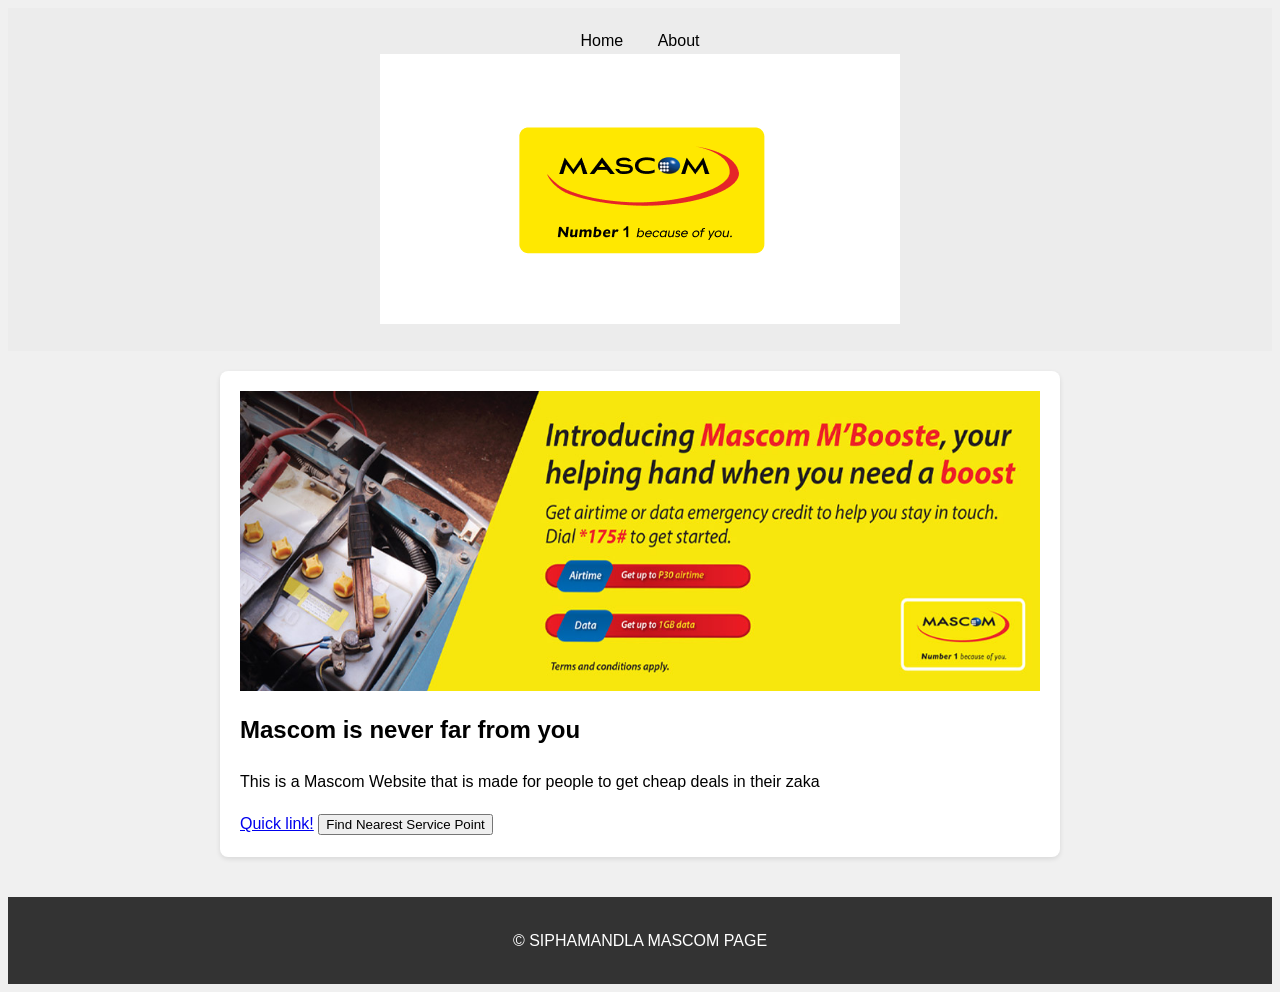
<file: index.html>
<!DOCTYPE html>
<html lang="en">
  <head>
    <meta charset="UTF-8" />
    <title>Mascom Page</title>
    <link rel="stylesheet" href="style.css" />
    <link rel="stylesheet" href="spha.html" />
  </head>
  <!--This is the body explaining more about Mascom-->
  <body>
    <header>
      <nav>
        <a href="index.html">Home</a>
        <a href="spha.html">About</a>
      </nav>
      <img src="Mascom-520x270-1.png" />
    </header>
    <!--comment section about us and our motto-->
    <main>
      <section>
        <image
          src="Ntleiks.jpg"
          align="middle"
          width="800"
          height="300"
        ></image>
        <h2>Mascom is never far from you</h2>
        <p>
          This is a Mascom Website that is made for people to get cheap deals in
          their zaka
        </p>
        <a href="spha.html">Quick link!</a>
        <button>Find Nearest Service Point</button>
      </section>
    </main>
    <footer>
      <p>&copy; SIPHAMANDLA MASCOM PAGE</p>
    </footer>
  </body>
</html>
</file>
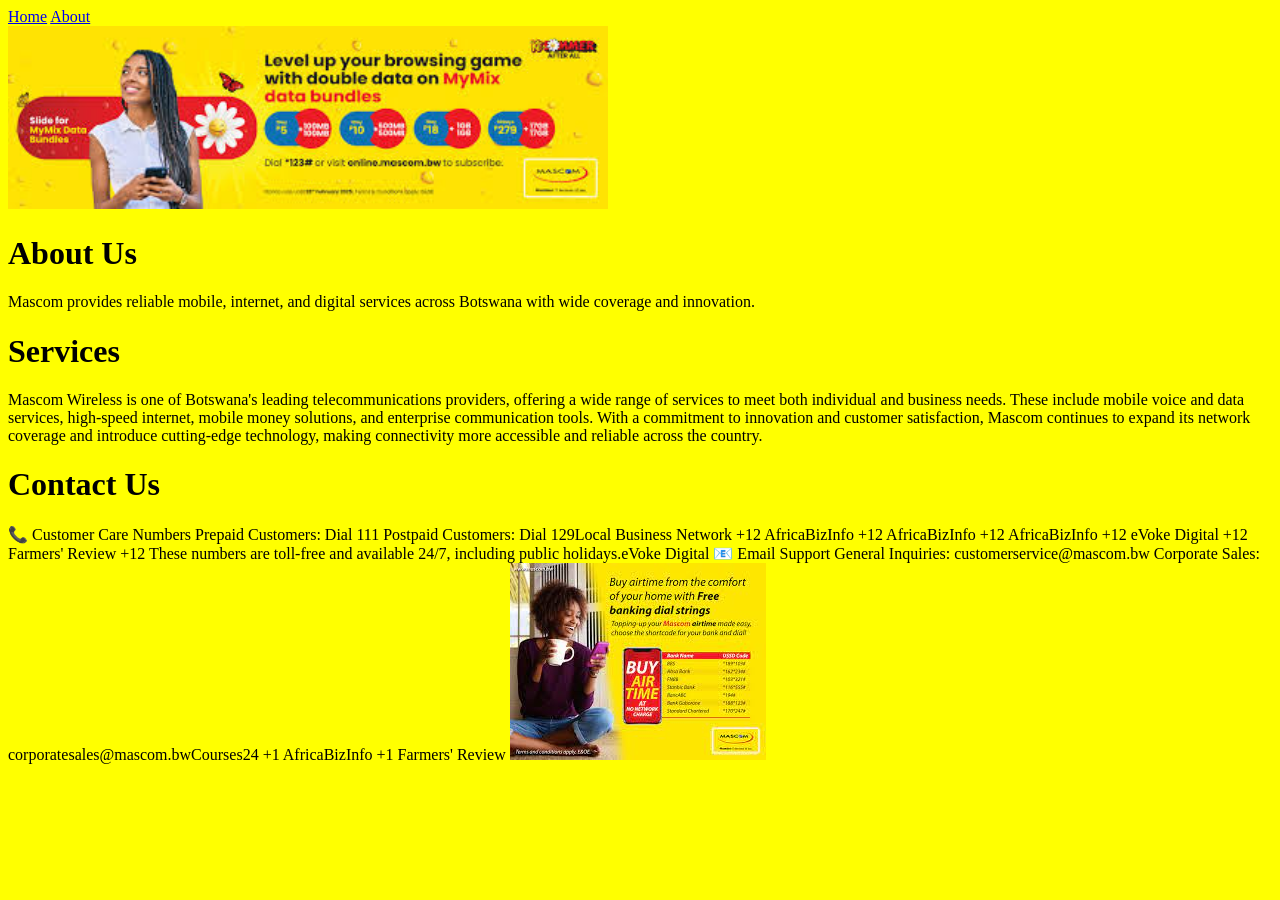
<file: spha.html>
<!DOCTYPE html>
<html lang="en">
  <head>
    <meta charset="UTF-8" />
    <meta name="viewport" content="width=device-width, initial-scale=1.0" />
    <title>Mascom Home Page</title>
  </head>
  <body bgcolor="yellow"></body>
  <body>
    <header>
        <nav>
            <a href="spha.html">Home</a>
            <a href="index.html">About</a>
          </nav>
    </header>
  <img src="MASCOM P2.jpeg"
  width="600"
  height="">
  <h1>About Us</h1>
  Mascom provides reliable mobile, internet, and digital services across Botswana with wide coverage and innovation.

    <h1>Services</h1>
    <p>
      Mascom Wireless is one of Botswana's leading telecommunications providers,
      offering a wide range of services to meet both individual and business
      needs. These include mobile voice and data services, high-speed internet,
      mobile money solutions, and enterprise communication tools. With a
      commitment to innovation and customer satisfaction, Mascom continues to
      expand its network coverage and introduce cutting-edge technology, making
      connectivity more accessible and reliable across the country.
      <h1>Contact Us</h1>
      📞 Customer Care Numbers
Prepaid Customers: Dial 111

Postpaid Customers: Dial 129​
Local Business Network
+12
AfricaBizInfo
+12
AfricaBizInfo
+12
AfricaBizInfo
+12
eVoke Digital
+12
Farmers' Review
+12

These numbers are toll-free and available 24/7, including public holidays.​
eVoke Digital


📧 Email Support
General Inquiries: customerservice@mascom.bw

Corporate Sales: corporatesales@mascom.bw​
Courses24
+1
AfricaBizInfo
+1
Farmers' Review
<img src="Mascom3.jpeg">
    </p>
  </body>
</html>
</file>
<file: style.css>
/* Body styling */
body {
  font-family: Arial, sans-serif;
  line-height: 1.6;
  background-color: #f0f0f0;
}

/* Header */
header {
  background-color: #ececec;
  color: white;
  padding: 20px 0;
  text-align: center;
}

nav a {
  color: rgb(0, 0, 0);
  margin: 0 15px;
  text-decoration: none;
}

nav a:hover {
  text-decoration: underline;
}
/* Main content */
main {
  padding: 20px;
  background-color: white;
  max-width: 800px;
  margin: 20px auto;
  border-radius: 8px;
  box-shadow: 0 2px 5px rgba(0, 0, 0, 0.1);
}

/* Footer */
footer {
  background-color: #333;
  color: white;
  text-align: center;
  padding: 15px 0;
  margin-top: 40px;
}
</file>
